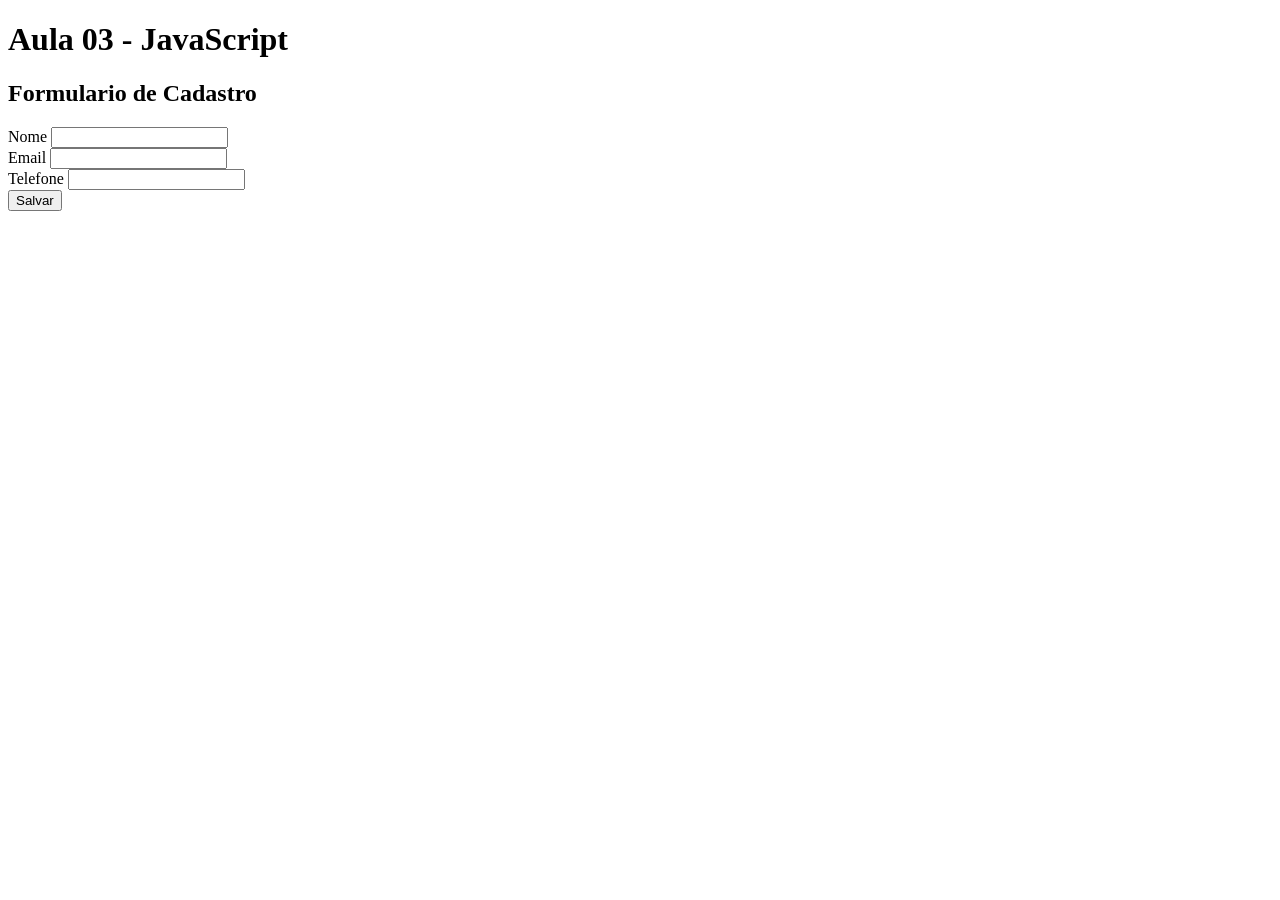
<file: AULA03/index.html>
<!DOCTYPE html>
<html lang="pt-BR">
<head>
    <meta charset="UTF-8">
    <meta name="viewport" content="width=device-width, initial-scale=1.0">
    <title>Aula 03</title>
    <script>
        function salvarDados() {
            // var nome = document.getElementById('nome')
            // var email = document.getElementById('email')
            // var telefone = document.getElementById('telefone')

            // console.log(nome.value)
            // console.log(email.value)
            // console.log(telefone.value)

            // var dados = document.getElementsByTagName('input')

            // console.log(dados[0].value)
            // console.log(dados[1].value)
            // console.log(dados[2].value)

            // var dadosClass = document.getElementsByClassName('input')
            // console.log(dadosClass[0].value)
            // console.log(dadosClass[1].value)
            // console.log(dadosClass[2].value)

            var caixaNome = document.querySelector('.input')
            console.log(caixaNome)

            var caixaDados = document.querySelectorAll('.input')
            console.log(caixaDados[0].value)
            console.log(caixaDados[1].value)
            console.log(caixaDados[2].value)

            var h1 = document.getElementsByTagName('h1')
            console.log(h1[0].innerText)
        }
    </script>
</head>
<body>
    <h1>Aula 03 - JavaScript</h1>
    <h2>Formulario de Cadastro</h2>

    <form>
        <label for="">Nome</label>
        <input type="text" name="txt-nome" id="nome" class="input">
        <br>
        <label for="">Email</label>
        <input type="text" name="txt-email" id="email" class="input">
        <br>
        <label for="">Telefone</label>
        <input type="text" name="txt-telefone" id="telefone" class="input">
        <br>
        <input type="button" name="btn-salvar" value="Salvar" onclick="salvarDados()">
    </form>
</body>
</html>
</file>
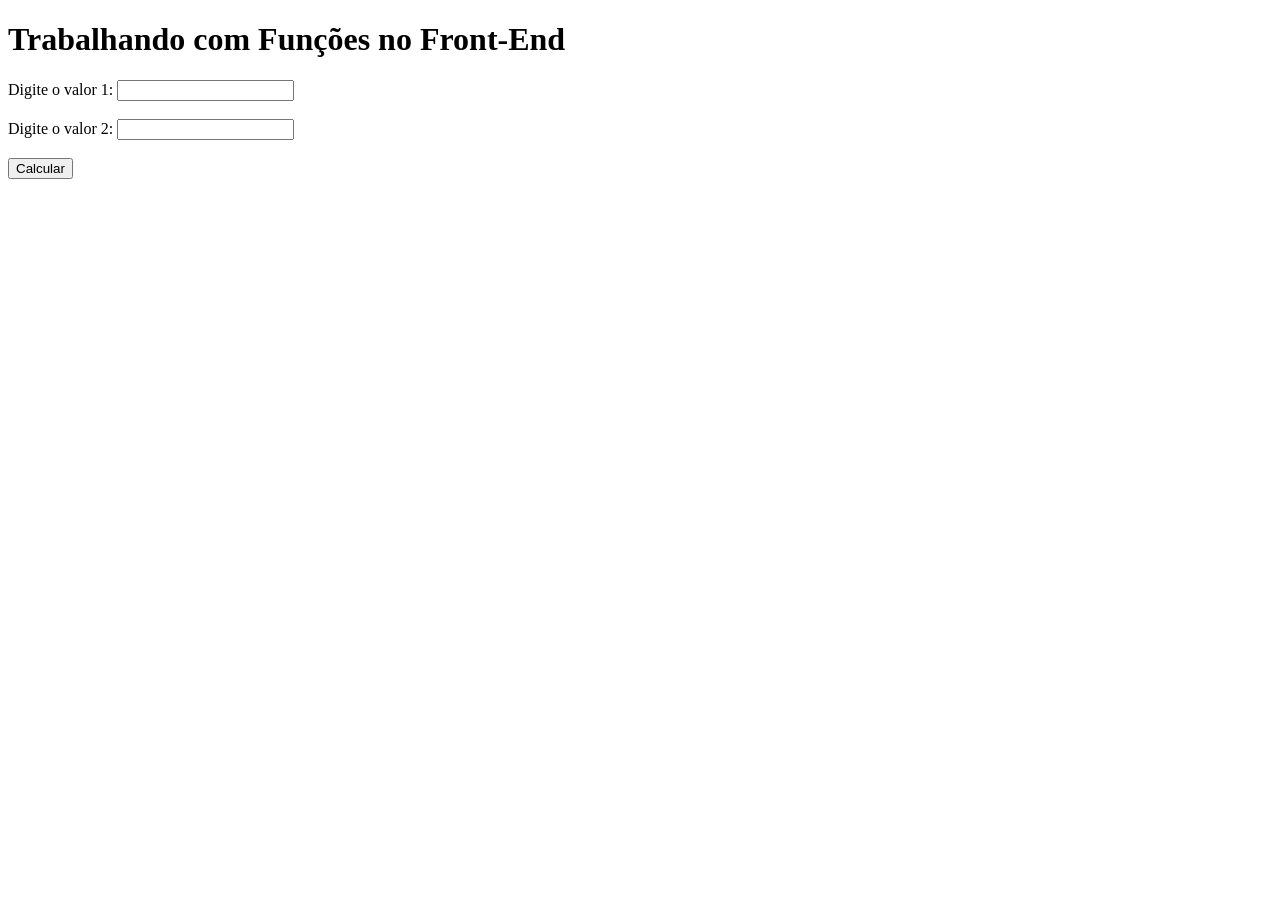
<file: AULA04/index.html>
<!DOCTYPE html>
<html lang="pt-BR">
    <head>
        <meta charset="UTF-8">
        <meta name="viewport" content="width=device-width, initial-scale=1.0">
        <title>Aula 04 - JavaScript</title>

        <script src="js/somar.js" defer></script>
    </head>
    <body>
        <h1>Trabalhando com Funções no Front-End</h1>
        <form>
            <label>Digite o valor 1:</label>
            <input type="text" name="txt-valor1" id="valor1">
            <br><br>
            <label>Digite o valor 2:</label>
            <input type="text" name="txt-valor2" id="valor2">
            <br><br>
            <input type="button" name="btn-calcular" value="Calcular" onclick="soma()">
        </form>
    </body>
</html>
</file>
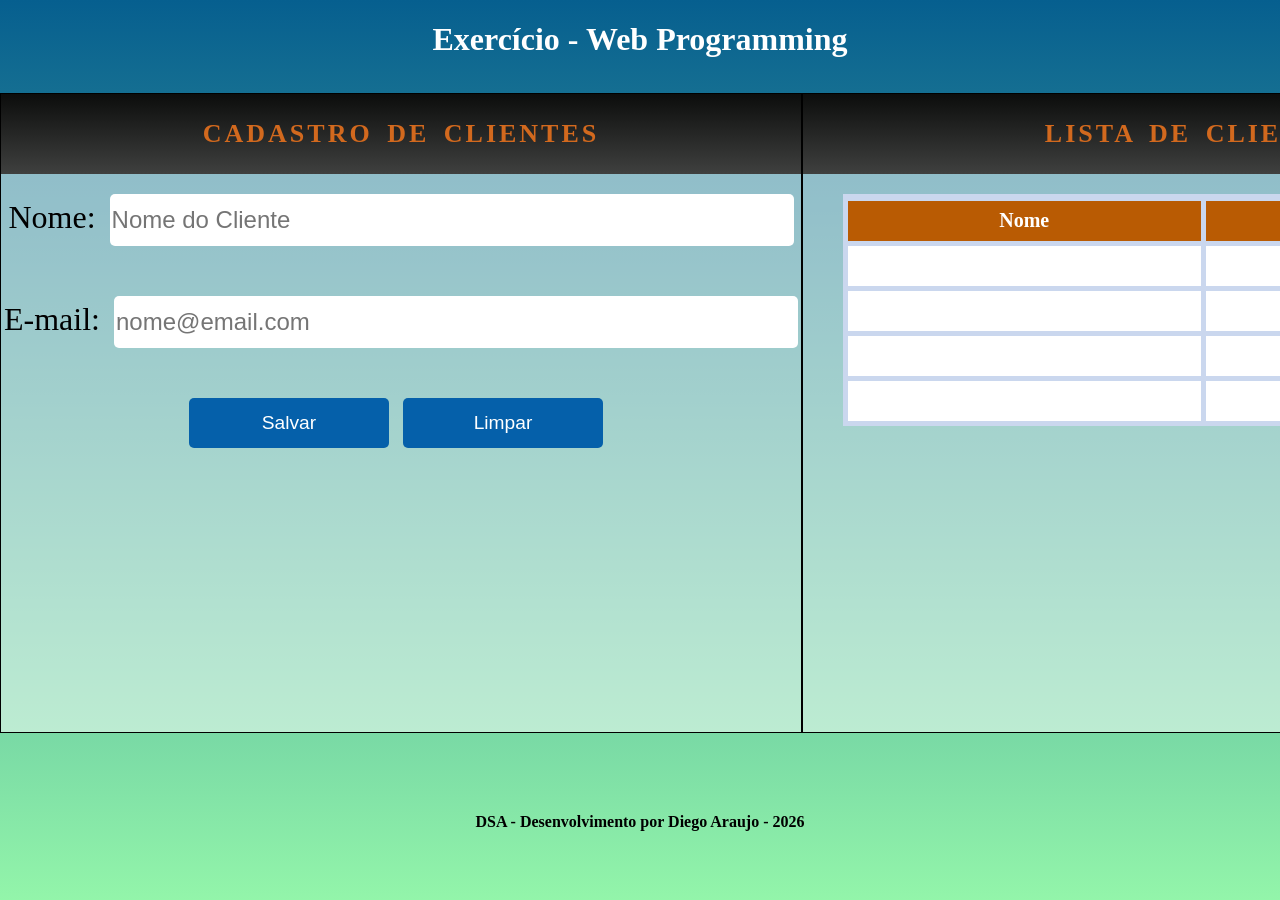
<file: AULA05/index.html>
<!DOCTYPE html>
<html lang="en">
<head>
    <meta charset="UTF-8">
    <meta name="viewport" content="width=device-width, initial-scale=1.0">
    <title>Aula Web Programming</title>
    <link rel="stylesheet" type="text/css" href="css/style.css">
    <script src="/AULA05/js/cadastroClientes.js" defer></script>
  
</head>
<body>
    <h1>Exercício - Web Programming</h1>

    <main>
        <div id="conteudo">
            <h2 class="titulo">
                CADASTRO DE CLIENTES
            </h2>
            <div id="form">
                <form name="frm_clientes" method="get" action="">
                    <label>Nome:</label>
                    <input type="text" name="txt_nome" value="" id="nome" class="valor" placeholder="Nome do Cliente"> <br>

                    <label>E-mail:</label>
                    <input type="text" name="txt_email" value="" id="email" class="valor" placeholder="nome@email.com" > <br>
                    <input type="button" name="btnSalvar" id="salvar" value="Salvar" class="botao">
                    <input type="button" name="btnLimpar" id="limpar" value="Limpar" class="botao">
                </form>
            </div>
            
        </div>
        <div id="conteudo_tabela">
            <h2 class="titulo">
                LISTA DE CLIENTES
            </h2>
            <table id="resultado">
                <tr class="tabela_titulos">
                    <td id="titulo_nome">Nome</td>
                    <td id="titulo_email">E-mail</td>
                </tr>
                <tr>
                    <td id="nome1"></td>
                    <td id="email1"></td>
                </tr>
                <tr>
                    <td id="nome2"></td>
                    <td id="email2"></td>
                </tr>
                <tr>
                    <td id="nome3"></td>
                    <td id="email3"></td>
                </tr>
                <tr>
                    <td id="nome4"></td>
                    <td id="email4"></td>
                </tr>
            </table>
        </div>

    </main>
    <footer>
       DSA - Desenvolvimento por Diego Araujo - 2026
    </footer>
</body>
</html>
</file>
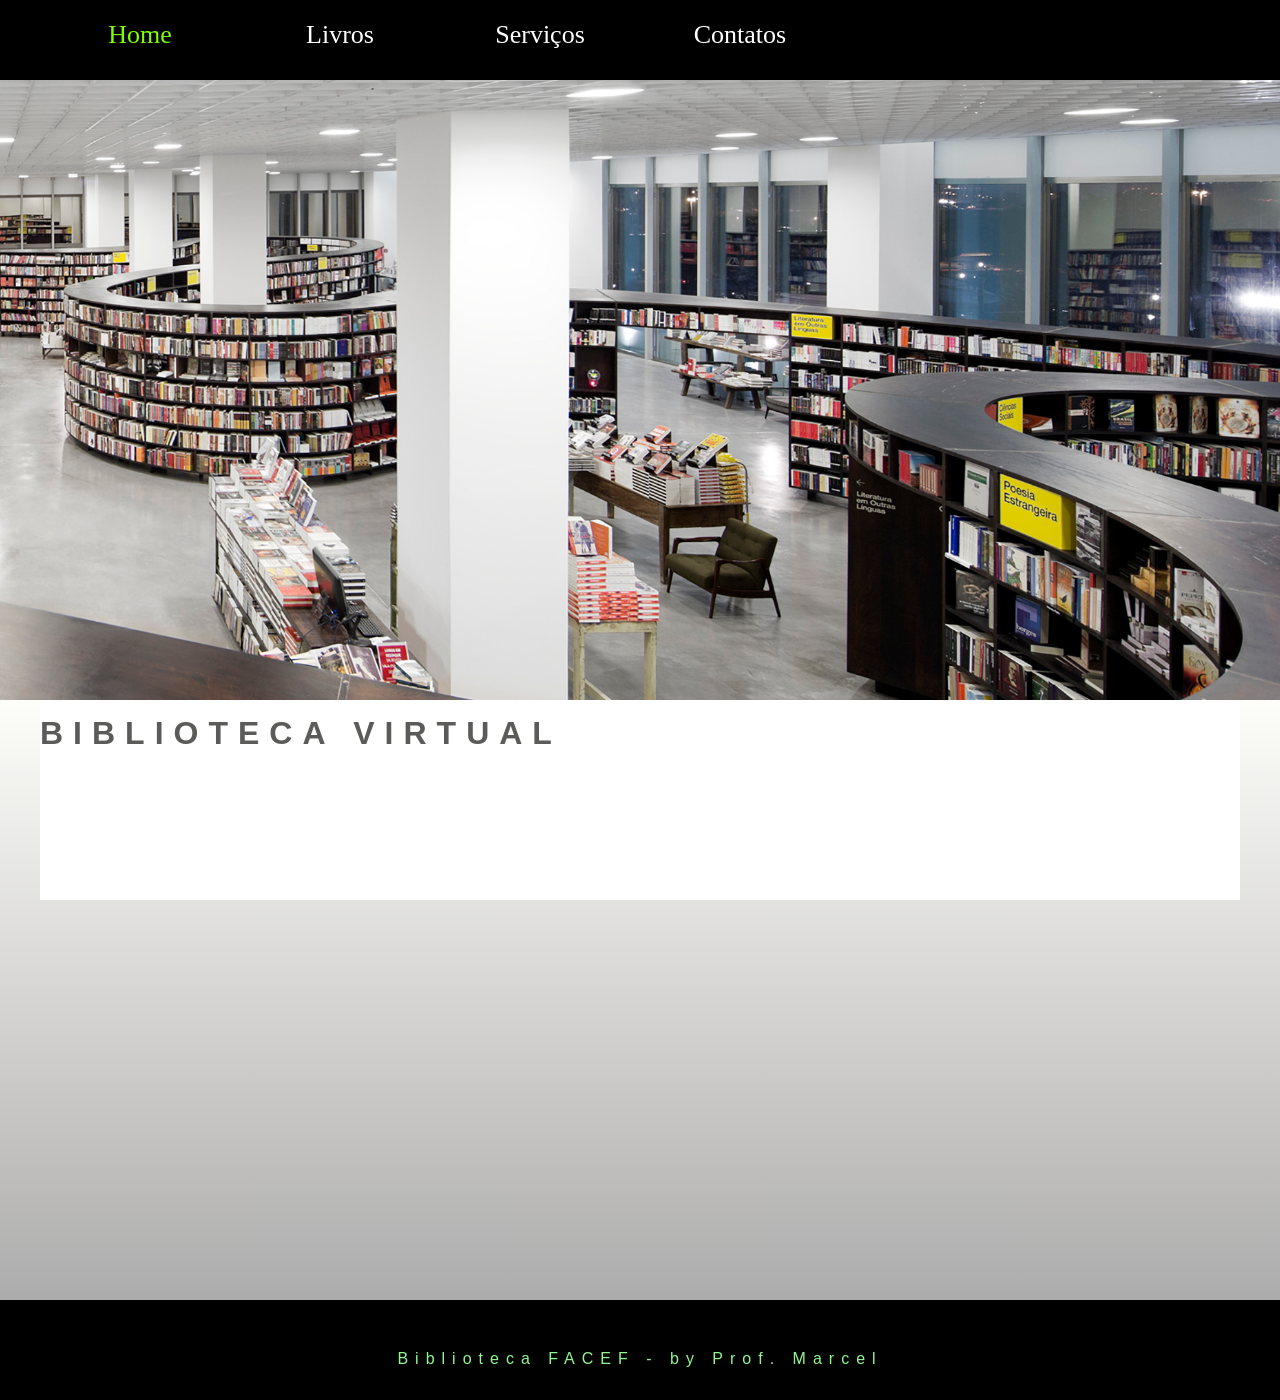
<file: AULA06/Projeto Livraria/index.html>
<!DOCTYPE html>
<html lang="en">
    <head>
        <meta charset="UTF-8">
        <meta name="viewport" content="width=device-width, initial-scale=1.0">
        <title>Biblioteca Virtual</title>
        <link rel="stylesheet" type="text/css" href="css/style.css">
        <script src="js/module/carregarDados.js" defer type="module"></script>
	</head>
	
	<body>
        <header>
            <!-- AREA DO MENU -->
            <nav id="caixa_menu">
                <div id="menu" class="center">
                    <div id="logo">

                    </div>
                    <div class="item_menu">
                        Home
                    </div>
                    <div class="item_menu">
                        <a href="#empresa">Livros</a>
                    </div>
                    <div class="item_menu">
                        <a href="#produtos">Serviços</a>
                    </div>
                    <div class="item_menu">
                        <a href="#footer">Contatos</a>
                    </div>
                </div>
            </nav>
        
        
            <!-- AREA DO CABEÇALHO -->
            <div id="header" class="back_image">
                <div id="caixa_header" class="center">
                </div>
            </div>
        </header>
        <main>
            <!-- SEÇÃO A EMPRESA -->
            <section id="empresa">
                <div class="seta">
                    <a href="#header"> seta </a>
                </div>
                <div id="caixa_empresa" class="center">
                    <div class="titulo">
                        <span>BIBLIOTECA VIRTUAL</span>
                    </div>
                    <!-- <div class="conteudo" >
                        <div class="produtos" id="cardProdutos">
                            
                            <div class="caixa_produto">
                                <h2 class="caixa_titulo">
                                    Nome do produto
                                </h2>
                                <figure class="caixa_imagem">
                                    <img src="imagens/icone01.png">
                                </figure>
                                <div class="caixa_texto">
                                    <p>
                                        Lorem ipsum dolor sit amet, consectetuer adipiscing elit.
                                    </p>
                                </div>
                                
                                <div class="comprar">Comprar</div> 
                            </div> 
                          
                        </div> -->

                    </div>
                </div>

            </section>
        </main>    
        <footer>
            <div id="footer">
               <div id="caixa_footer" class="center">
                   Biblioteca FACEF - by Prof. Marcel 
                </div>
            </div>
        </footer>
	</body>
</html>
</file>
<file: AULA05/css/style.css>
body{
    background-image: linear-gradient(#065f8f, #93f5aa);
    align-items: center;
    background-position: center;
    background-size: cover;
    background-attachment: fixed;

    padding: 0px;
    margin: 0px;
    border: 0px;
}

main{
    display: flex;
    height: 80vh;
}

footer{
    height: 20px;
    text-align: center;
    font-weight: bold;
    font-family: verdana;
}

h1{
    width: 100%;
    height: 50px;
    text-align: center;
    font-family: verdana;
    color: #ffffff;

}

#conteudo, #conteudo_tabela{
    width: 800px;
    height: 638px;
    margin-left: auto;
    margin-right: auto;
    border: solid 1px #000000;
    text-align: center;
    background-color: rgba(255,255,255,0.5);
}

.titulo{
    margin: 0;
    padding: 0;
    width: inherit;
    height: 80px;
    background-image: linear-gradient(#0c0d0c, #3f403f);
    color: chocolate;
    box-sizing: border-box;
    padding-top: 25px;
    font-size: 26px;
    font-family: verdana;
    word-spacing: 5px;
    letter-spacing: 3px;
}

#form{
    width: inherit;
    height: auto;
    padding-top: 20px;
    box-sizing: border-box;

}

#form input{
    border: 0px;
    border-radius: 5px;
}

#form label{
    font-family: verdana;
    font-size: 2em;
}

.valor{
    margin-bottom: 10px;
    margin-left: 10px;
    height: 50px;
    width: 85%;
    font-size: 1.5em;
    margin-bottom: 50px;
}


.botao{
    width: 200px;
    height: 50px;
    background-color:#0560aa;
    color: #ffffff;
    font-size: 1.2em;
    margin-right: 10px;


}

.botao:hover{
    cursor: pointer;
    background-color: #02325a;
}

#resultado{
    width: 90%;
    height: 100px;
    background-color: rgb(202, 215, 238);
    box-sizing: border-box;
    padding-top: 2px;
    font-family: cursive;
    font-size: 20px;
    font-weight: bold;
    text-align: center;
    margin: auto;
    margin-top: 20px;
    border-spacing: 5px;
    border: 0px;
    
}

.tabela_titulos td{
    width: 50%;
    height: 30px;
    background-color: #b95b03;
    color: #ffffff;
}

#resultado tr{
    width: 100%;
    height: 40px;
    background-color: #ffffff;
}
</file>
<file: AULA06/Projeto Livraria/css/style.css>
/* Cascading Style Sheets (CSS) */

body,h1,h2,ul,li{
    /*Zera os espeços do navegador*/
    margin: 0px;
    padding: 0px;
}

a:link, a:active{
    color: #ffffff;
    text-decoration: none;
}


/* CLASSES DE PADRONIZAÇÃO */
.center{
    margin-left: auto;
    margin-right: auto;
}

.back_image{
    background-attachment: fixed;
    background-repeat: no-repeat;
    background-size: cover;
}


/*AREA DO MENU*/

#caixa_menu{
    width: 100%;
    height: 80px;
    background-color: #000000;
    position: fixed;
}

#menu{
    width:1200px;
    height: inherit;

}
.item_menu{
    width: 200px;
    height: inherit;
    text-align: center;
    font-family: cursive;
    font-size: 26px;
    color: chartreuse;
    float: left;
    box-sizing: border-box;
    padding-top: 20px;
    
}
.item_menu:hover{
    /* background-color: chartreuse; */
    color: #ec0707;
    border-bottom: solid 2px;
    transition: 1s;
    cursor: pointer;
}

#logo{
    width: 120px;
    height: 160px;

    
    /*Permite sobrepor camadas no CSS*/
    position: absolute;
    
    /*
        z-index: permite alterar a posição das divs
        Por exemplo: uma div que está atras poderá ficar na frente de outra div
    */
    margin-left: -110px;
    margin-top: 50px;
    
    
}



a:link, a:visited{
    color: #ffffff;
    text-decoration: none;
}


/*AREA DO CABEÇALHO*/
#header{
    width: 100%;
    height: 700px;
    background-image: url(../imagens/Livraria-Vila-JK_083-FG.jpg);
    background-size: cover;
    background-attachment: fixed;
    background-position: center;
    box-sizing: border-box;
    padding-top: 50px;
}



#caixa_header{
    width: 1200px;
    height: 400px;
    
    box-sizing: border-box;
    padding-top: 70px;

}

#slogan, #mensagen{
    width: 600px;
    height: 550px;
    background-color: rgba(255,255,255,0.7);
    margin-left: auto;
    
    font-family: verdana;
    color: #050505;
    font-size: 25px;
    line-height: 2;
    text-align: center;
    box-sizing: border-box;
    padding-left: 20px;
    padding-right: 20px;
    padding-top: 20px;
}

#mensagen{
    width: 800px;
    height: 300px;
    padding-left: 0px;
    padding-top: 20px;
}

/* FORM */

.valor{
    margin-bottom: 10px;
    margin-left: 10px;
    height: 50px;
    width: 50%;
    font-size: 1em;
    margin-bottom: 50px;
}


.botao{
    width: 150px;
    height: 50px;
    background-color:#91f791;
    border-radius: 20px;
    color: #000000;
    font-size: 1em;
    margin-left: 250px;
    line-height: 1;

}

.botao:hover{
    cursor: pointer;
    background-color: rgb(0, 0, 0);
    color: #ffffff;
}

#resultado_imc{
    width: 100%;
    background-color: #81f4818f;
    height: 50px;
    margin: 0;
    padding: 0;
}

#resultado_imc h2{
    padding: 0;
    line-height: 1.2;
    height: 30px;
}

#resultado_imc p{
    height: 15px;
    text-align: left;
}

/* SEÇÃO PRODUTOS */

#empresa{
    width: 100%;
    min-height: 600px;
    height: auto;
    overflow: hidden;
    /* background-color: #ffffff; */
    background-image: linear-gradient( rgb(253, 253, 250), rgb(173, 172, 172));
    
    
}

#caixa_empresa{
    width: 1200px;
    height: inherit;
    padding-bottom: 50px;
    background-color: #ffffff;

    
}


.titulo{
    width: inherit;
    height: 50px;

    box-sizing: border-box;
    padding-top: 15px;
    margin-bottom: 100px;
}

.titulo h1, .titulo span{
    text-align: center;
    font-family: sans-serif;
    font-size: 5em;
    color: chartreuse;
    letter-spacing: 20px;
    font-weight: bold;

}

.titulo span{
    font-size: 2em;
    color: rgb(91, 91, 90);
    letter-spacing: 10px;
}

.conteudo{
    width: inherit;
    min-height: 350px;
    height: auto;
    overflow: hidden;


}

.historico{
    width: inherit;
    height: inherit;
    height: auto;
    overflow: hidden;
}




.produtos{
    width: inherit;
    min-height: 200px;
    height: auto;
    overflow: hidden;
    box-sizing: border-box;
    padding-top: 30px;
    padding-left: 10px;
   


    
}

.caixa_produto{
    width: 250px;
    height: 400px;
    float: left;
    margin-left: 20px;
    margin-right: 20px;
    margin-bottom: 30px;
    box-shadow: 10px 10px 10px #cccccc;

    
}

.caixa_titulo{
    width: inherit;
    height: 50px;
    background-color: #1e1e21;
    font-family: verdana;
    color: #ffffff;
    text-align: center;
    font-weight: bold;
    font-size: 0.8em;
    box-sizing: border-box;
    padding-top: 15px;

}

.caixa_imagem{
    width: 50%;
    height: 150px;
    margin: auto;
}

.caixa_imagem img{
    width: 100%;
    height: inherit;
    margin: auto
}


.caixa_texto{
    width: inherit;
    height: 100px;
    font-family: sans-serif;
    text-align: center;
    font-size: 14px;
    line-height: 1.5;
    box-sizing: border-box;
    padding-top: 10px;
    color: #000000;


}


.comprar{
    width: 130px;
    height: 40px;
    background-color: rgb(34, 67, 0);
    margin-left: auto;
    margin-right: auto;

    font-family: Arial, Helvetica, sans-serif;
    font-size: 1.1em;
    text-align: center;
    color: #ffffff;
    padding-top: 15px;
    /*Permite arredondar os cantos de um objeto*/
    border-radius: 30px;
}

.comprar:hover{
    cursor: pointer;
    background-color: rgb(67, 132, 3);
    transition: 1s;
}

/*FOOTER*/

#footer{
    width: 100%;
    height: 100px;
    background-color: #000000;
    text-align: center;
    color: #91f791;
    font-family: Verdana, Geneva, Tahoma, sans-serif;
    letter-spacing: 7px;
}

#caixa_footer{
    width: 1200px;
    height: inherit;
    box-sizing: border-box;
    padding-top: 50px;
}

.item_servico{
    width: 500px;
    height: inherit;
    float: left;
    margin-right: 30px;
    margin-left: 20px;
}

.seta{
    width: 50px;
    height: 50px;
    background-color: aqua;
    position: fixed;
    margin-left: 1300px;
    display: none;
}
</file>
